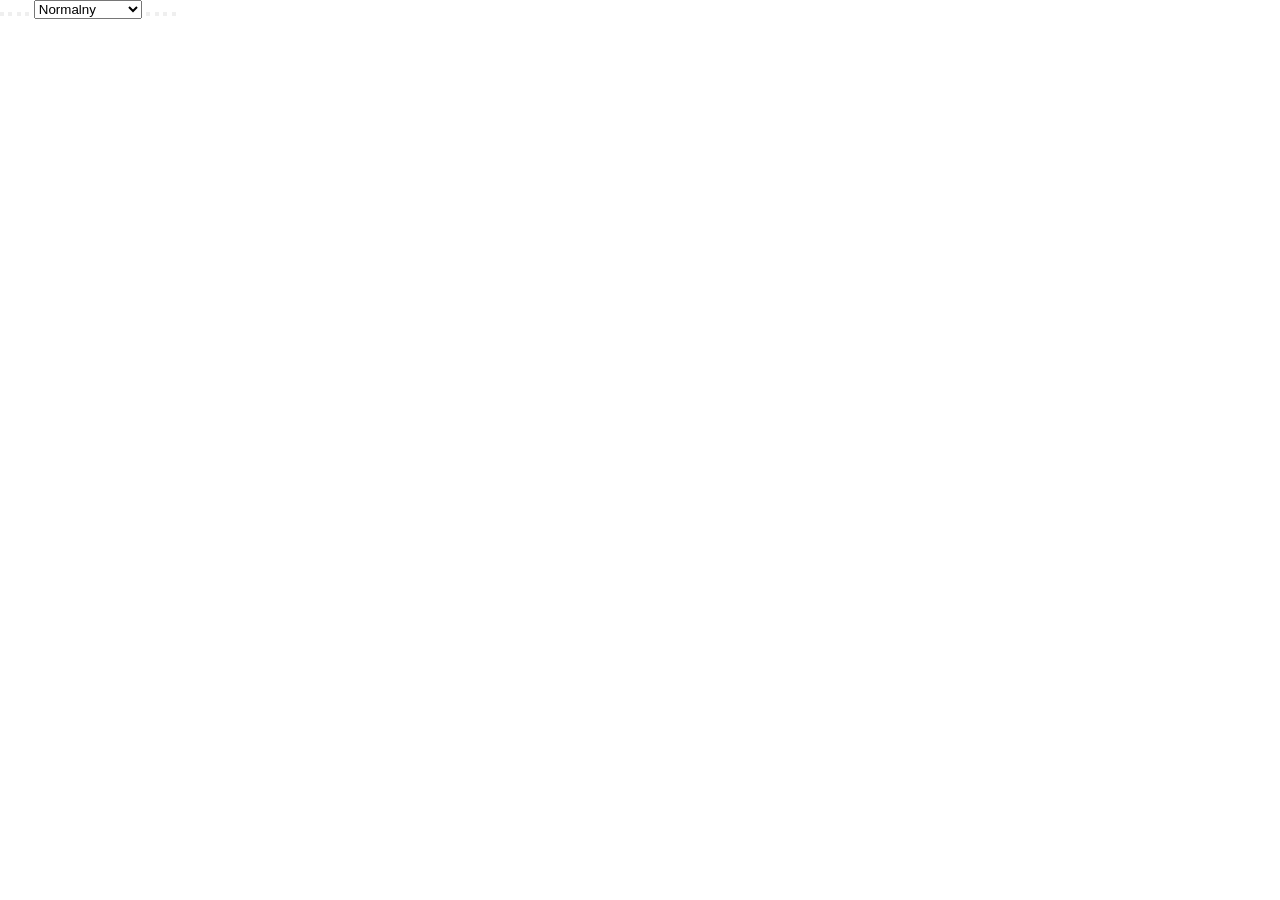
<file: ReceptyOks/Resources/Raw/richeditor.html>
<!DOCTYPE html>
<html lang="pl">
<head>
    <meta charset="UTF-8">
    <meta name="viewport" content="width=device-width, initial-scale=1.0, maximum-scale=1.0, user-scalable=no">
    <title>Rich Text Editor</title>
    <link href="https://cdn.quilljs.com/1.3.7/quill.snow.css" rel="stylesheet">
    <style>
        :root {
            --bg-color: #ffffff;
            --text-color: #1f1f1f;
            --border-color: #e0e0e0;
            --toolbar-bg: #f5f5f5;
            --primary-color: #512BD4;
        }

        @media (prefers-color-scheme: dark) {
            :root {
                --bg-color: #1f1f1f;
                --text-color: #ffffff;
                --border-color: #404040;
                --toolbar-bg: #2d2d2d;
            }
        }

        * {
            box-sizing: border-box;
            margin: 0;
            padding: 0;
        }

        html, body {
            height: 100%;
            font-family: -apple-system, BlinkMacSystemFont, 'Segoe UI', Roboto, sans-serif;
            background-color: var(--bg-color);
            color: var(--text-color);
        }

        .editor-wrapper {
            display: flex;
            flex-direction: column;
            height: 100%;
        }

        /* Quill customization */
          .ql-toolbar.ql-snow {
                border: none;
                border-bottom: 1px solid var(--border-color);
                background-color: var(--toolbar-bg);
                 padding: 8px;
           }

        .ql-container.ql-snow {
            border: none;
            flex: 1;
            font-size: 16px;
            overflow: hidden;
            display: flex;
            flex-direction: column;
        }

        .ql-editor {
            padding: 16px;
            line-height: 1.6;
            color: var(--text-color);
            background-color: var(--bg-color);
        flex: 1;
            overflow-y: auto;
            -webkit-overflow-scrolling: touch;
        }

        .ql-editor.ql-blank::before {
    color: #999;
            font-style: normal;
  }

        .ql-editor h1 {
            font-size: 24px;
            margin-bottom: 12px;
        }

        .ql-editor h2 {
            font-size: 20px;
            margin-bottom: 10px;
        }

        .ql-editor h3 {
            font-size: 18px;
            margin-bottom: 8px;
        }

        .ql-editor p {
            margin-bottom: 12px;
        }

        .ql-editor ol, .ql-editor ul {
            padding-left: 24px;
            margin-bottom: 12px;
        }

        .ql-editor blockquote {
            border-left: 3px solid var(--primary-color);
            padding-left: 16px;
            margin: 12px 0;
        }

        /* Dark mode toolbar buttons */
        @media (prefers-color-scheme: dark) {
            .ql-snow .ql-stroke {
                stroke: #ccc;
            }
            .ql-snow .ql-fill {
                fill: #ccc;
            }
            .ql-snow .ql-picker-label {
                color: #ccc;
            }
            .ql-snow .ql-picker-options {
                background-color: #2d2d2d;
            }
            .ql-snow .ql-picker-item {
                color: #ccc;
            }
            .ql-toolbar.ql-snow .ql-picker.ql-expanded .ql-picker-options {
                border-color: #404040;
            }
        }

        /* Active button state */
        .ql-snow .ql-active .ql-stroke {
            stroke: var(--primary-color) !important;
        }
        .ql-snow .ql-active .ql-fill {
            fill: var(--primary-color) !important;
        }
        .ql-snow .ql-active {
            color: var(--primary-color) !important;
        }
    </style>
</head>
<body>
    <div class="editor-wrapper">
        <div id="toolbar">
            <span class="ql-formats">
                <button class="ql-bold" title="Pogrubienie"></button>
                <button class="ql-italic" title="Kursywa"></button>
                <button class="ql-underline" title="Podkre�lenie"></button>
                <button class="ql-strike" title="Przekre�lenie"></button>
            </span>
            <span class="ql-formats">
                <select class="ql-header" title="Nag��wek">
                    <option value="1">Nag��wek 1</option>
                    <option value="2">Nag��wek 2</option>
                    <option value="3">Nag��wek 3</option>
                    <option selected>Normalny</option>
                </select>
            </span>
            <span class="ql-formats">
                <button class="ql-list" value="ordered" title="Lista numerowana"></button>
                <button class="ql-list" value="bullet" title="Lista punktowana"></button>
            </span>
            <span class="ql-formats">
                <button class="ql-blockquote" title="Cytat"></button>
            </span>
            <span class="ql-formats">
                <button class="ql-clean" title="Wyczy�� formatowanie"></button>
            </span>
        </div>
        <div id="editor"></div>
    </div>

    <script src="https://cdn.quilljs.com/1.3.7/quill.min.js"></script>
    <script>
        let quill;

        // Inicjalizacja edytora
        function initEditor(initialContent) {
            quill = new Quill('#editor', {
                theme: 'snow',
                modules: {
                    toolbar: '#toolbar'
                },
                placeholder: 'Opisz krok po kroku przygotowanie dania...'
            });

            if (initialContent) {
                quill.root.innerHTML = initialContent;
            }

            // Nasłuchuj zmian
            quill.on('text-change', function() {
                notifyContentChanged();
            });
            
            // Log inicjalizacji
            console.log('Quill editor initialized');
            logToConsole('Editor initialized successfully');
        }

        // Pobierz zawartość HTML
        function getContent() {
            const html = quill ? quill.root.innerHTML : '';
            console.log('getContent called, returning:', html.substring(0, 100) + '...');
            logToConsole('getContent called, length: ' + html.length);
            return html;
        }

        // Ustaw zawartość HTML
        function setContent(html) {
            if (quill) {
                quill.root.innerHTML = html || '';
                console.log('setContent called with length:', (html || '').length);
                logToConsole('setContent called, length: ' + (html || '').length);
            }
        }

        // Powiadom MAUI o zmianie zawartości
        function notifyContentChanged() {
            try {
                const html = getContent();
                const message = JSON.stringify({ type: 'contentChanged', html: html });
                
                console.log('Notifying content change, length:', html.length);
                
                if (window.chrome && window.chrome.webview) {
                    // Windows WebView2
                    window.chrome.webview.postMessage(message);
                    logToConsole('Message sent via chrome.webview');
                } else if (window.webkit && window.webkit.messageHandlers && window.webkit.messageHandlers.invokeAction) {
                    // iOS/macOS
                    window.webkit.messageHandlers.invokeAction.postMessage(message);
                    logToConsole('Message sent via webkit.messageHandlers');
                } else {
                    logToConsole('WARNING: No message handler found!');
                }
            } catch (e) {
                console.error('Notify error:', e);
                logToConsole('ERROR: ' + e.message);
            }
        }
        
        // Funkcja pomocnicza do logowania (widoczna w konsoli przeglądarki)
        function logToConsole(message) {
            console.log('[RichEditor] ' + message);
        }
        
        // Test komunikacji - zwraca prostą wiadomość
        function testCommunication() {
            const testMessage = 'Test message from richeditor.html at ' + new Date().toISOString();
            console.log('Test communication:', testMessage);
            return testMessage;
        }

        // Inicjalizacja po załadowaniu strony
        document.addEventListener('DOMContentLoaded', function() {
            console.log('DOMContentLoaded event fired');
            initEditor('');
        });
    </script>
</body>
</html>
</file>
